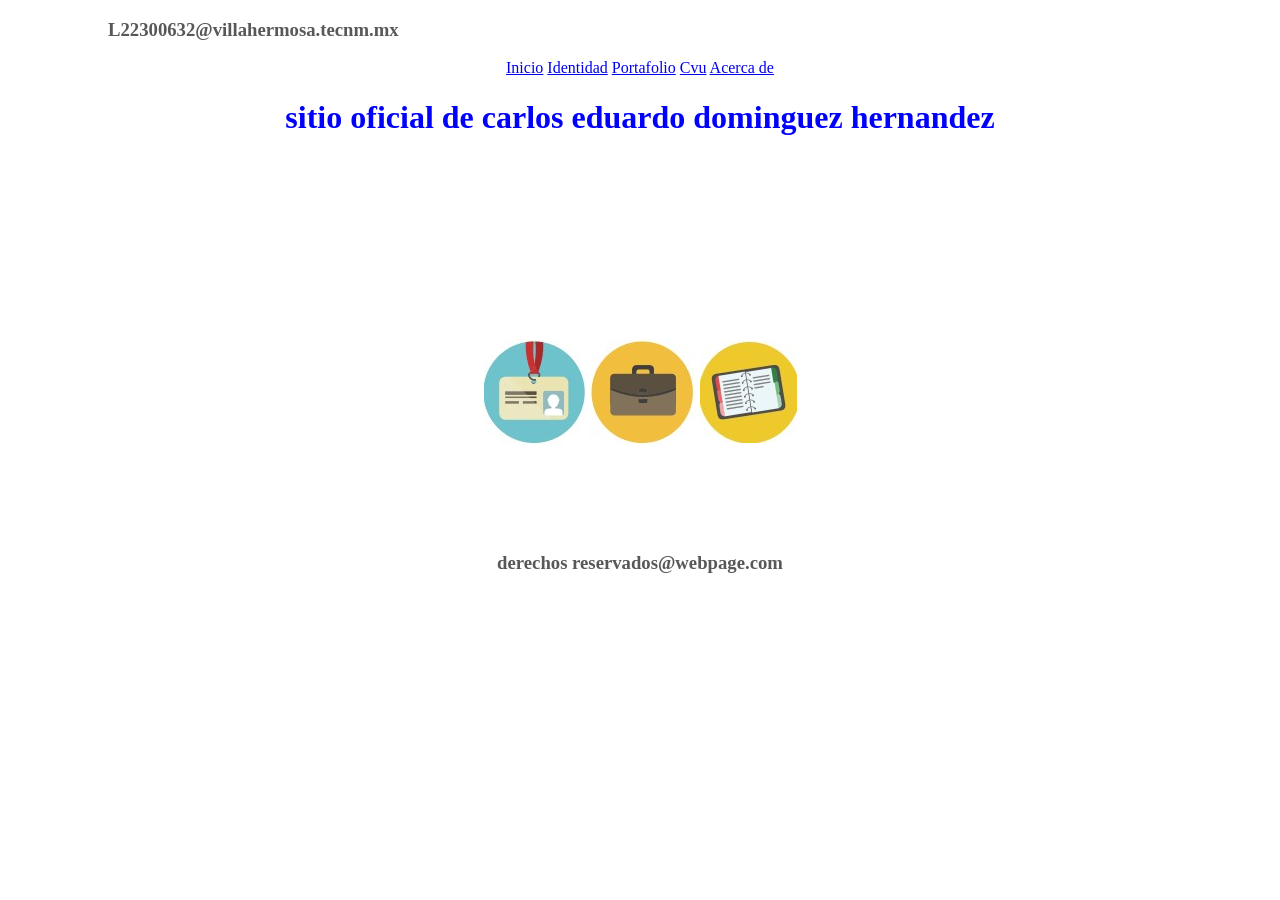
<file: index.html>
<!DOCTYPE html>
<html lang="en">
<head>
    <meta charset="UTF-8">
    <meta http-equiv="X-UA-Compatible" content="IE=edge">
    <meta name="viewport" content="width=device-width, initial-scale=1.0">
    
    <title>Mi primer proyecto git</title>
    <link rel="stylesheet" type="text/css" href="css/style.css">

</head>
<body>
  <div class="header">
    <h3>L22300632@villahermosa.tecnm.mx</h3>
  </div>
  <div class="menuHorizontal">
    <a href="index.html">Inicio</a>
    <a href="identidad.html">Identidad</a>
    <a href="portafolio.html">Portafolio</a>
    <a href="cvu.html">Cvu</a>
    <a href="acerca.html">Acerca de</a>

  </div>
  <div class="titulo">
    <h1>sitio oficial de carlos eduardo dominguez hernandez</h1>
  </div>
  <div class="content">
    <table class="tablaPrincipal">
      <tr>
        <td> <a href="identidad.html"><img src="img/identidad.jpg" alt=""></a></td>
        <td> <a href="portafolio.html"><img src="img/portafolio.jpg" alt=""></a></td>
        <td> <a href="cvu.html"><img src="img/cvu.jpg" alt=""></a></td>
      </tr>

    </table>
  </div>

  <div class="footer">
    <h3>derechos reservados@webpage.com</h3>

  </div>

</body>
</html>
</file>
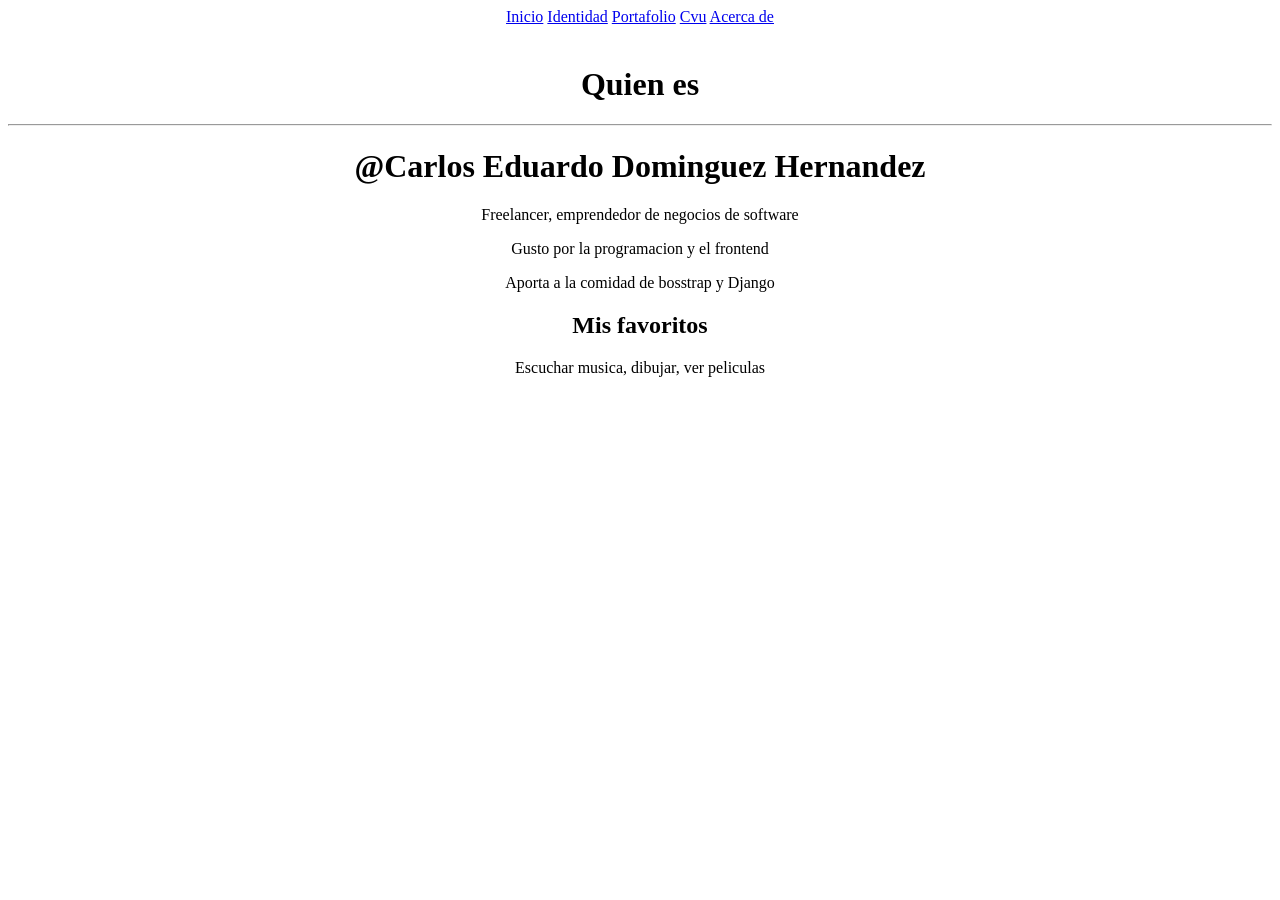
<file: acerca.html>
<!DOCTYPE html>
<html lang="en">
<head>
    <meta charset="UTF-8">
    <meta http-equiv="X-UA-Compatible" content="IE=edge">
    <meta name="viewport" content="width=device-width, initial-scale=1.0">
    
    <title>Acerca de </title>
    <link rel="stylesheet" type="text/css" href="css/style.css">

</head>
<body>
  <div class="menuHorizontal">
    <a href="index.html">Inicio</a>
    <a href="identidad.html">Identidad</a>
    <a href="portafolio.html">Portafolio</a>
    <a href="cvu.html">Cvu</a>
    <a href="acerca.html">Acerca de</a>

<div class="portafolio-contenedor">

</div>
  <div class="header-titulo">
    <h1>Quien es  </h1>
  </div>
  <hr class="division">
  <div class="seccion">
    <h1>@Carlos Eduardo Dominguez Hernandez</h1>
  </div>
  <div class="seccion">
    <p>Freelancer, emprendedor de negocios de software</p>
    <p>Gusto por la programacion y el frontend</p>
    <p>Aporta a la comidad de bosstrap y Django</p>
  </div>
  <div class="seccion">
    <h2>Mis favoritos</h2>
    <p>Escuchar musica, dibujar, ver peliculas</p>
  </div>

</div>

</body>
</html>
</file>
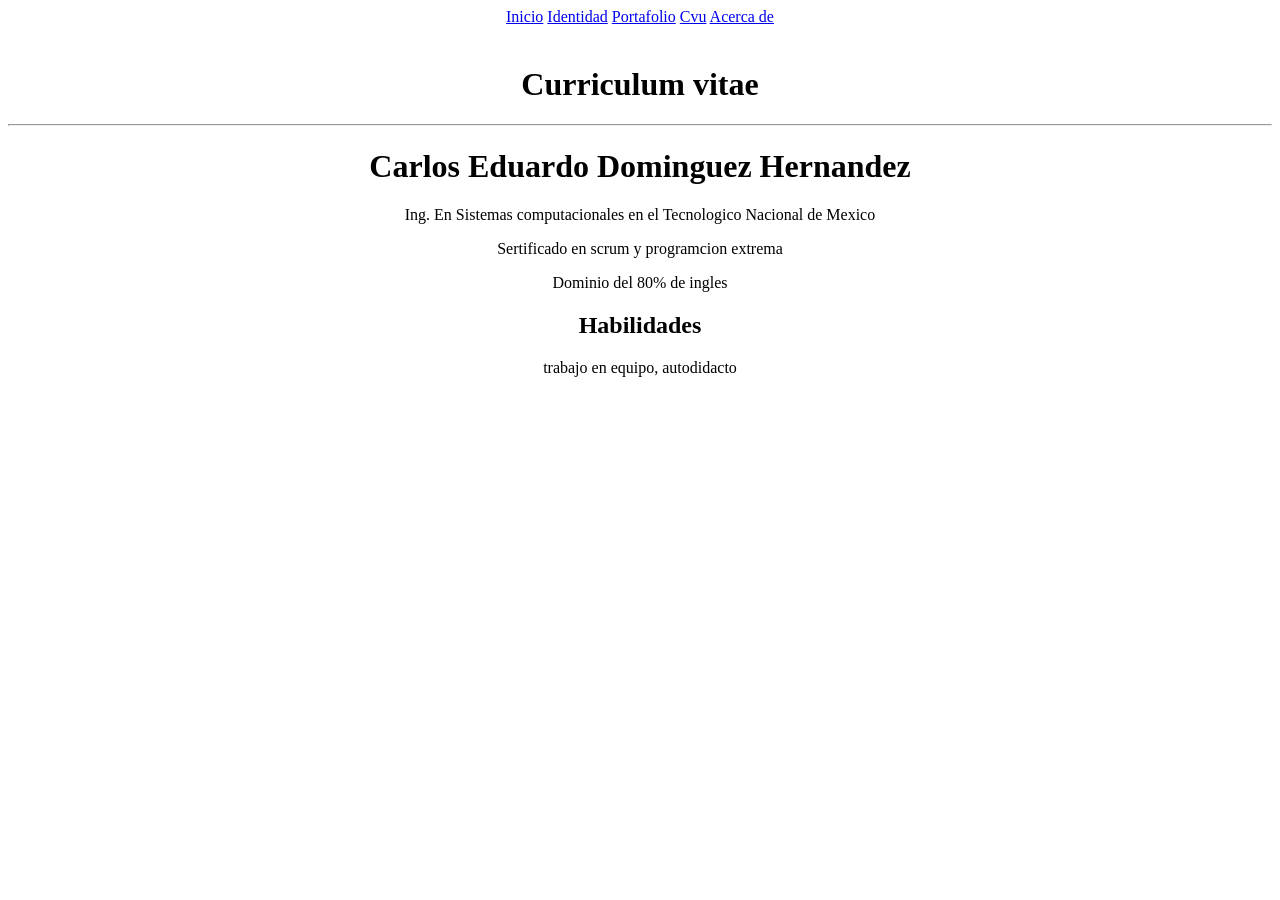
<file: Cvu.html>
<!DOCTYPE html>
<html lang="en">
<head>
    <meta charset="UTF-8">
    <meta http-equiv="X-UA-Compatible" content="IE=edge">
    <meta name="viewport" content="width=device-width, initial-scale=1.0">
    
    <title>Curriculum  vitae</title>
    <link rel="stylesheet" type="text/css" href="css/style.css">

</head>
<body>
  <div class="menuHorizontal">
    <a href="index.html">Inicio</a>
    <a href="identidad.html">Identidad</a>
    <a href="portafolio.html">Portafolio</a>
    <a href="cvu.html">Cvu</a>
    <a href="acerca.html">Acerca de</a>

<div class="portafolio-contenedor">

</div>
  <div class="header-titulo">
    <h1>Curriculum vitae</h1>
  </div>
  <hr class="division">
  <div class="seccion">
    <h1>Carlos Eduardo Dominguez Hernandez</h1>
  </div>
  <div class="seccion">
    <p>Ing. En Sistemas computacionales en el Tecnologico Nacional de Mexico</p>
    <p>Sertificado en scrum y programcion extrema</p>
    <p>Dominio del 80% de ingles</p>
  </div>
  <div class="seccion">
    <h2>Habilidades</h2>
    <p>trabajo en equipo, autodidacto</p>
  </div>

</div>

</body>
</html>
</file>
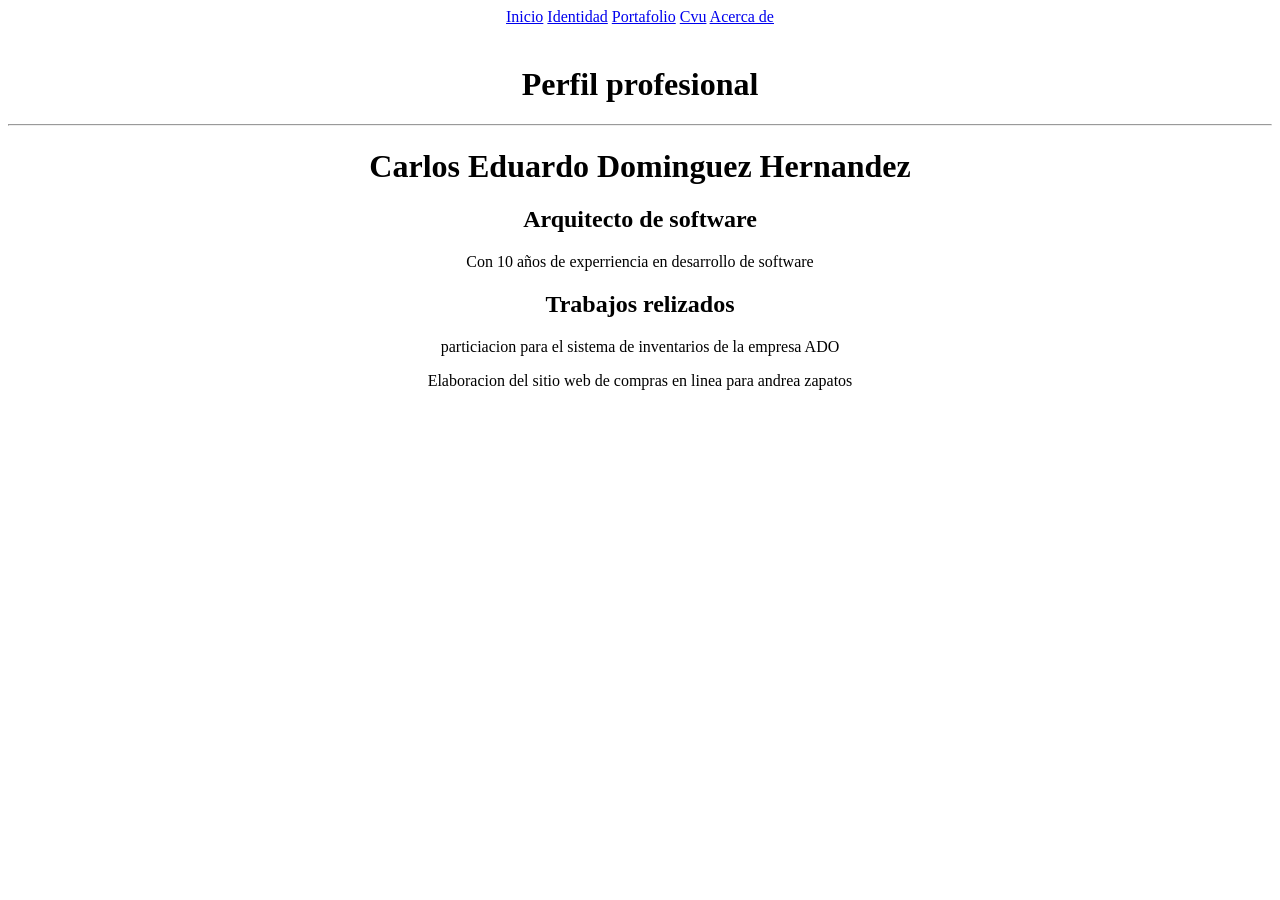
<file: portafolio.html>
<!DOCTYPE html>
<html lang="en">
<head>
    <meta charset="UTF-8">
    <meta http-equiv="X-UA-Compatible" content="IE=edge">
    <meta name="viewport" content="width=device-width, initial-scale=1.0">
    
    <title>Perfil profesional</title>
    <link rel="stylesheet" type="text/css" href="css/style.css">

</head>
<body>
  <div class="menuHorizontal">
    <a href="index.html">Inicio</a>
    <a href="identidad.html">Identidad</a>
    <a href="portafolio.html">Portafolio</a>
    <a href="cvu.html">Cvu</a>
    <a href="acerca.html">Acerca de</a>

<div class="portafolio-contenedor">

</div>
  <div class="header-titulo">
    <h1>Perfil profesional</h1>
  </div>
  <hr class="divisio">
  <div class="seccion">
    <h1>Carlos Eduardo Dominguez Hernandez</h1>
  </div>
  <div class="seccion">
    <h2>Arquitecto de software</h2>
    <p>Con 10 años de experriencia en desarrollo de software</p>
  </div>
  <div class="seccion">
    <h2>Trabajos relizados</h2>
    <p>particiacion para el sistema de inventarios de la empresa ADO</p>
    <p>Elaboracion del sitio web de compras en linea para andrea zapatos </p>
  </div>
  
</div>

</body>
</html>
</file>
<file: css/style.css>
.menuHorizontal{
    text-align: center;
    color: rgb(0, 0, 0);
}
.titulo{
    text-align: center;
    color: blue;
}
.tablaPrincipal{
    margin: auto;
    margin-top: 200px;
    color: rgb(98, 97, 97);
}
.header{
    margin-left: 100px;
    color: rgb(88, 88, 89);
}
.footer{
    text-align: center;
    color: rgb(88, 88, 89);
    margin-top: 100px;
}
.nombre{
    text-align: center;
}
.foto{
    display: flex;
  justify-content: center; 
  align-items: center;     
  width: 100%;
}
.foto img {
  width: 400px; 
  height: auto; 
  border-radius: 8px; 
}
/* sección de portafolio */
.portafolio-contenedor {
  font-family: Arial, sans-serif;
  text-align: center;
  color: #000;
  max-width: 600px;
  margin: 40px auto;
}

.portafolio-contenedor .header-titulo {
  font-size: 1.2rem;
  margin-bottom: 8px;
}

.portafolio-contenedor .division {
  border: none;
  border-top: 1px dashed #ccc;
  margin-bottom: 24px;
}

.portafolio-contenedor .seccion {
  margin-bottom: 24px;
}

.portafolio-contenedor h1 {
  font-size: 1.2rem;
  font-weight: normal;
  margin: 0 0 16px 0;
}

.portafolio-contenedor h2 {
  font-size: 1.1rem;
  font-weight: normal;
  margin: 0 0 4px 0;
}

.portafolio-container p {
  margin: 4px 0;
  font-size: 1rem;
}
</file>
